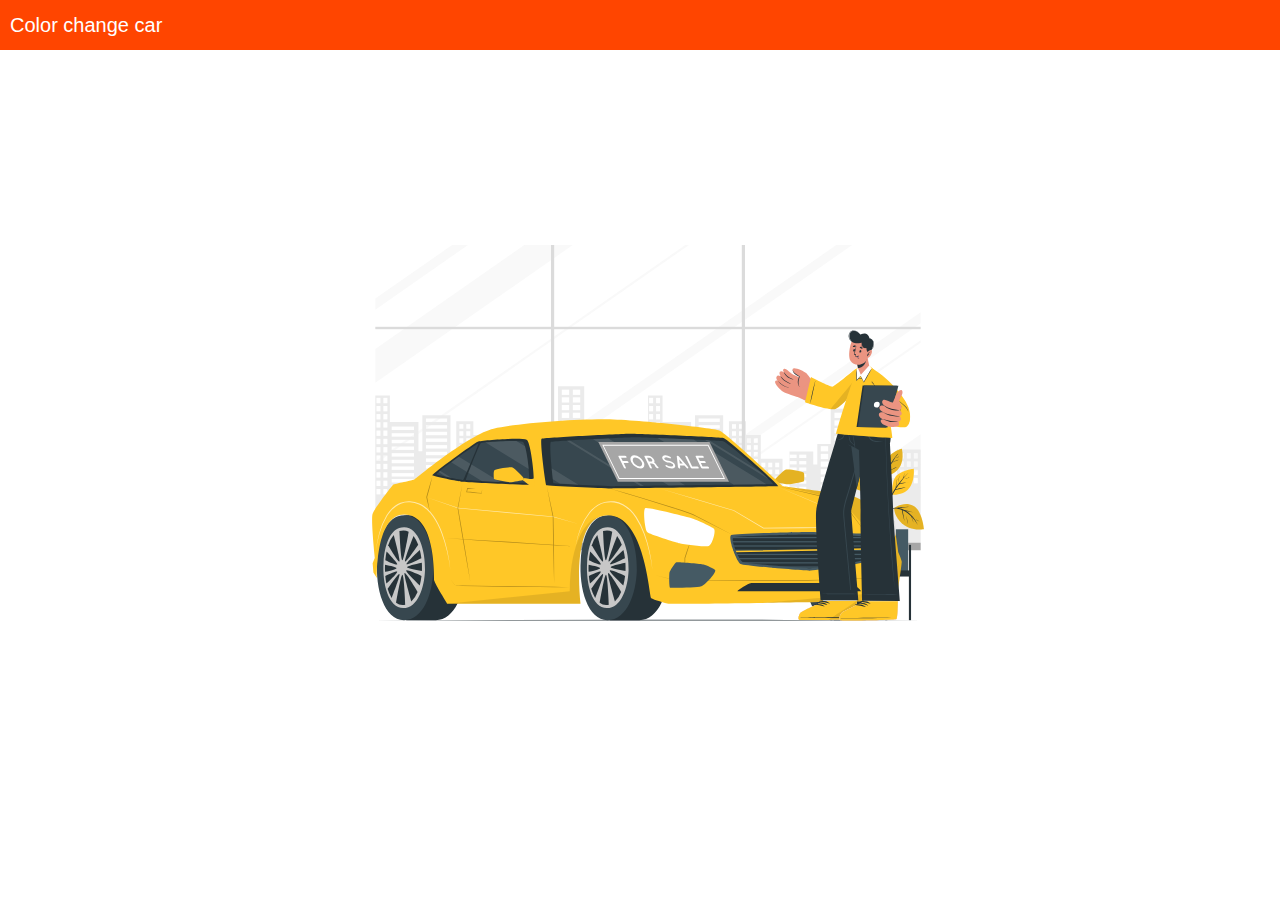
<file: index.html>
<!DOCTYPE html>
<html lang="en">
<head>
    <meta charset="UTF-8">
    <meta http-equiv="X-UA-Compatible" content="IE=edge">
    <meta name="viewport" content="width=device-width, initial-scale=1.0">
    <title>Color change car</title>
    <link href="main.css" rel="stylesheet">
</head>
<body>
    <div class="appBar"> Color change car </div>
    <img src="car.svg" alt="Car"/>
</body>
</html>
</file>
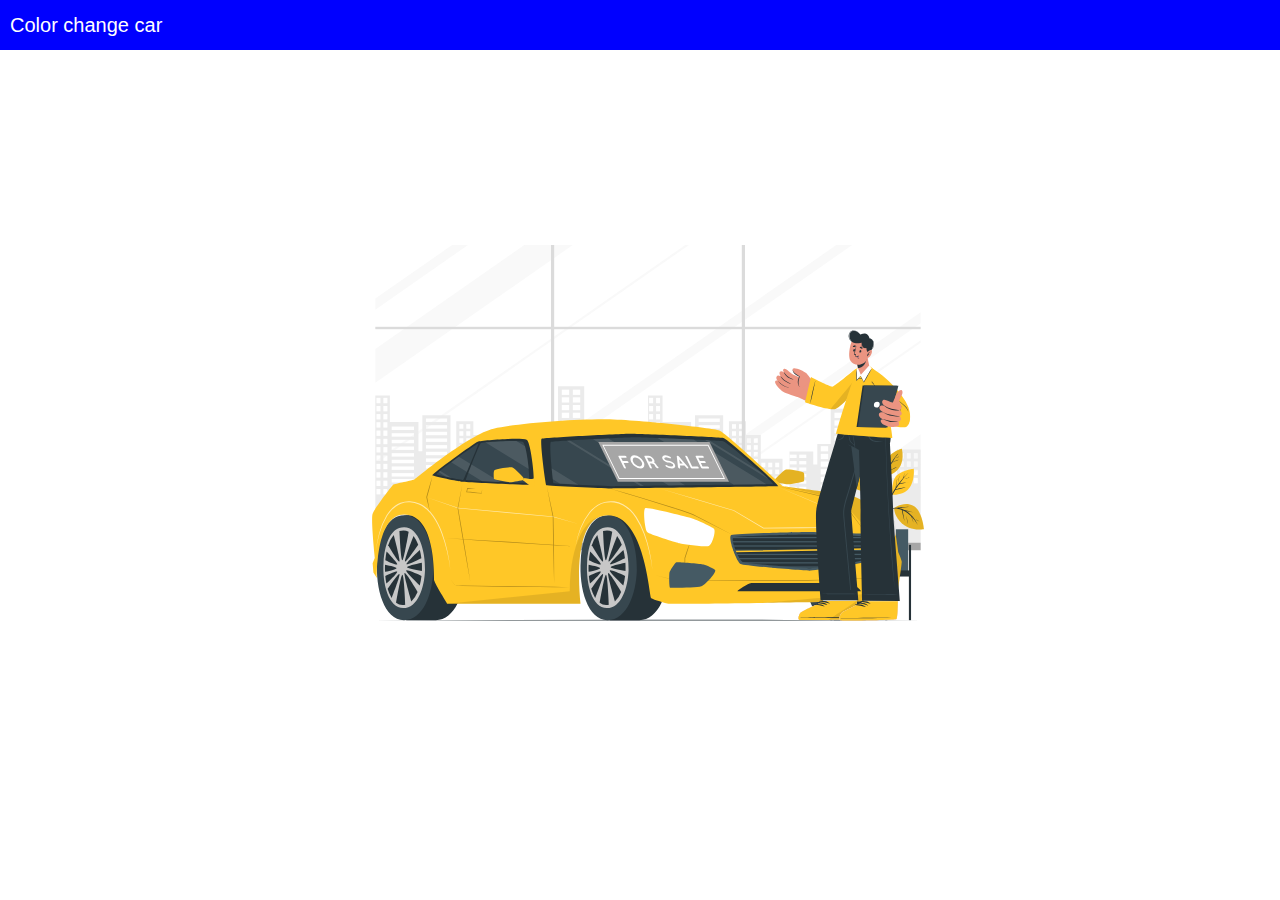
<file: index2.html>
<!DOCTYPE html>
<html lang="en">
<head>
    <meta charset="UTF-8">
    <meta http-equiv="X-UA-Compatible" content="IE=edge">
    <meta name="viewport" content="width=device-width, initial-scale=1.0">
    <title>Color change car</title>
    <link href="main2.css" rel="stylesheet">
</head>
<body>
    <div class="appBar"> Color change car </div>
    <img src="car.svg" alt="Car"/>
</body>
</html>
</file>
<file: main.css>
body {
    display: flex;
    align-items: center;
    justify-content: center;
    position: fixed;
    top: 0;
    left: 0;
    width: 100%;
    height: 100%;
    font-family: sans-serif;
    font-size: 20px;
}

@keyframes load {
    from {
        filter: hue-rotate(0deg);
    }
    to {
        filter: hue-rotate(360deg);
    }
}

.appBar {
    background: orangered;
    height: 50px;
    position: fixed;
    top: 0;
    left: 0;
    width: 100%;
    color: white;
    text-indent: 10px;
    display: flex;
    align-items: center;
    justify-content: flex-start;
}

img {
    width: 50%;
    animation: load linear 2s infinite;
}
</file>
<file: main2.css>
body {
    display: flex;
    align-items: center;
    justify-content: center;
    position: fixed;
    top: 0;
    left: 0;
    width: 100%;
    height: 100%;
    font-family: sans-serif;
    font-size: 20px;
}

@keyframes load {
    from {
        filter: hue-rotate(0deg);
    }
    to {
        filter: hue-rotate(360deg);
    }
}

.appBar {
    background: blue;
    height: 50px;
    position: fixed;
    top: 0;
    left: 0;
    width: 100%;
    color: white;
    text-indent: 10px;
    display: flex;
    align-items: center;
    justify-content: flex-start;
}

img {
    width: 50%;
    animation: load linear 2s infinite;
}
</file>
